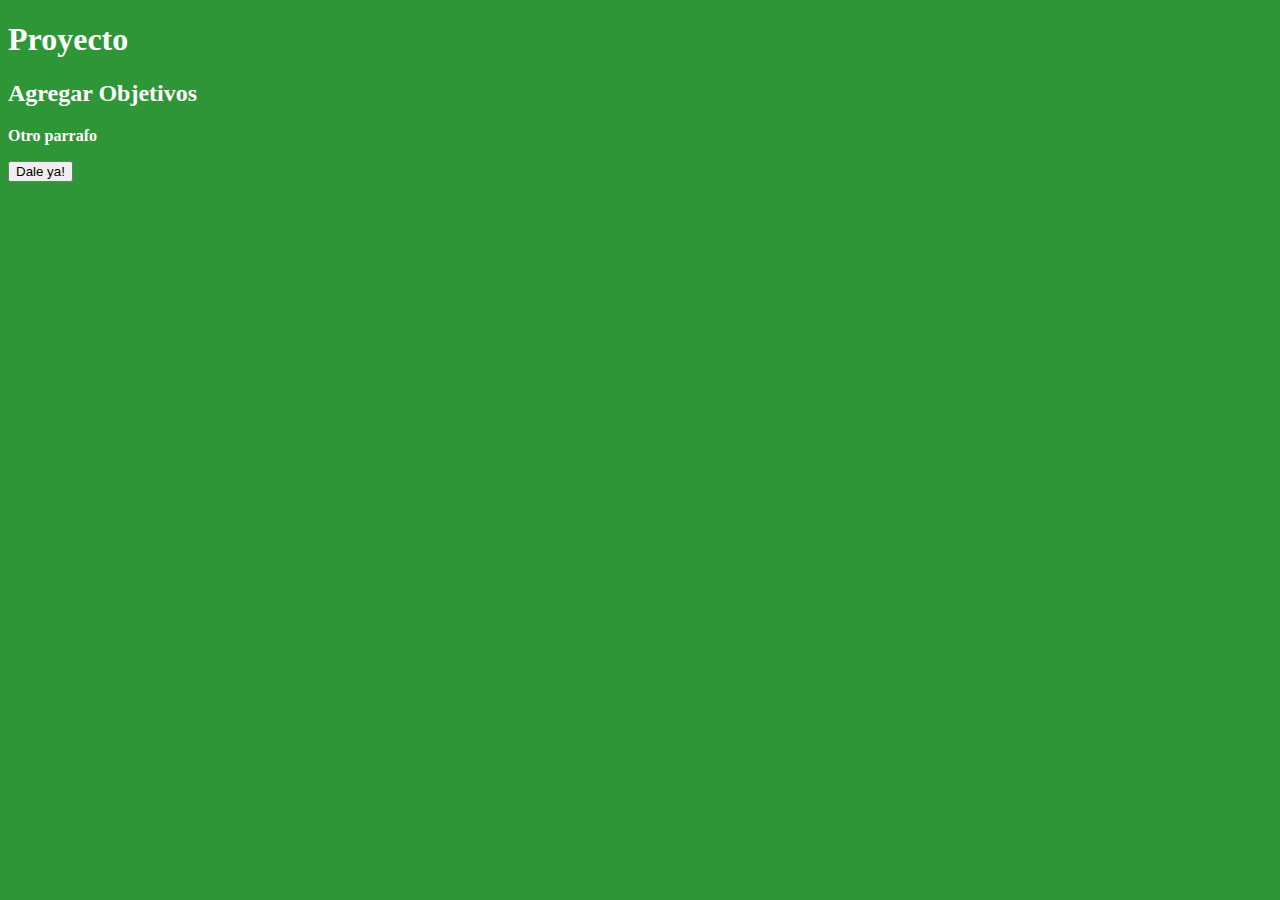
<file: index.html>
<!DOCTYPE html>
<html lang="en">
<head>
    <meta charset="UTF-8">
    <meta name="viewport" content="width=device-width, initial-scale=1.0">
    <title>Document</title>
    <link rel="stylesheet" href="css/estilos.css" type="text/css">
    <script src="js/javascript.js"></script>
</head>
<body>
    <h1>Proyecto</h1>
    <h2>Agregar Objetivos</h2>

    <p>Otro parrafo</p>
    <input type="button" onclick="saludos()" value="Dale ya!">

</body>
</html>
</file>
<file: css/estilos.css>
body {
    background-color:rgb(46, 150, 54);
    font-weight: bold;
    color: rgb(255, 255, 255);
}
</file>
